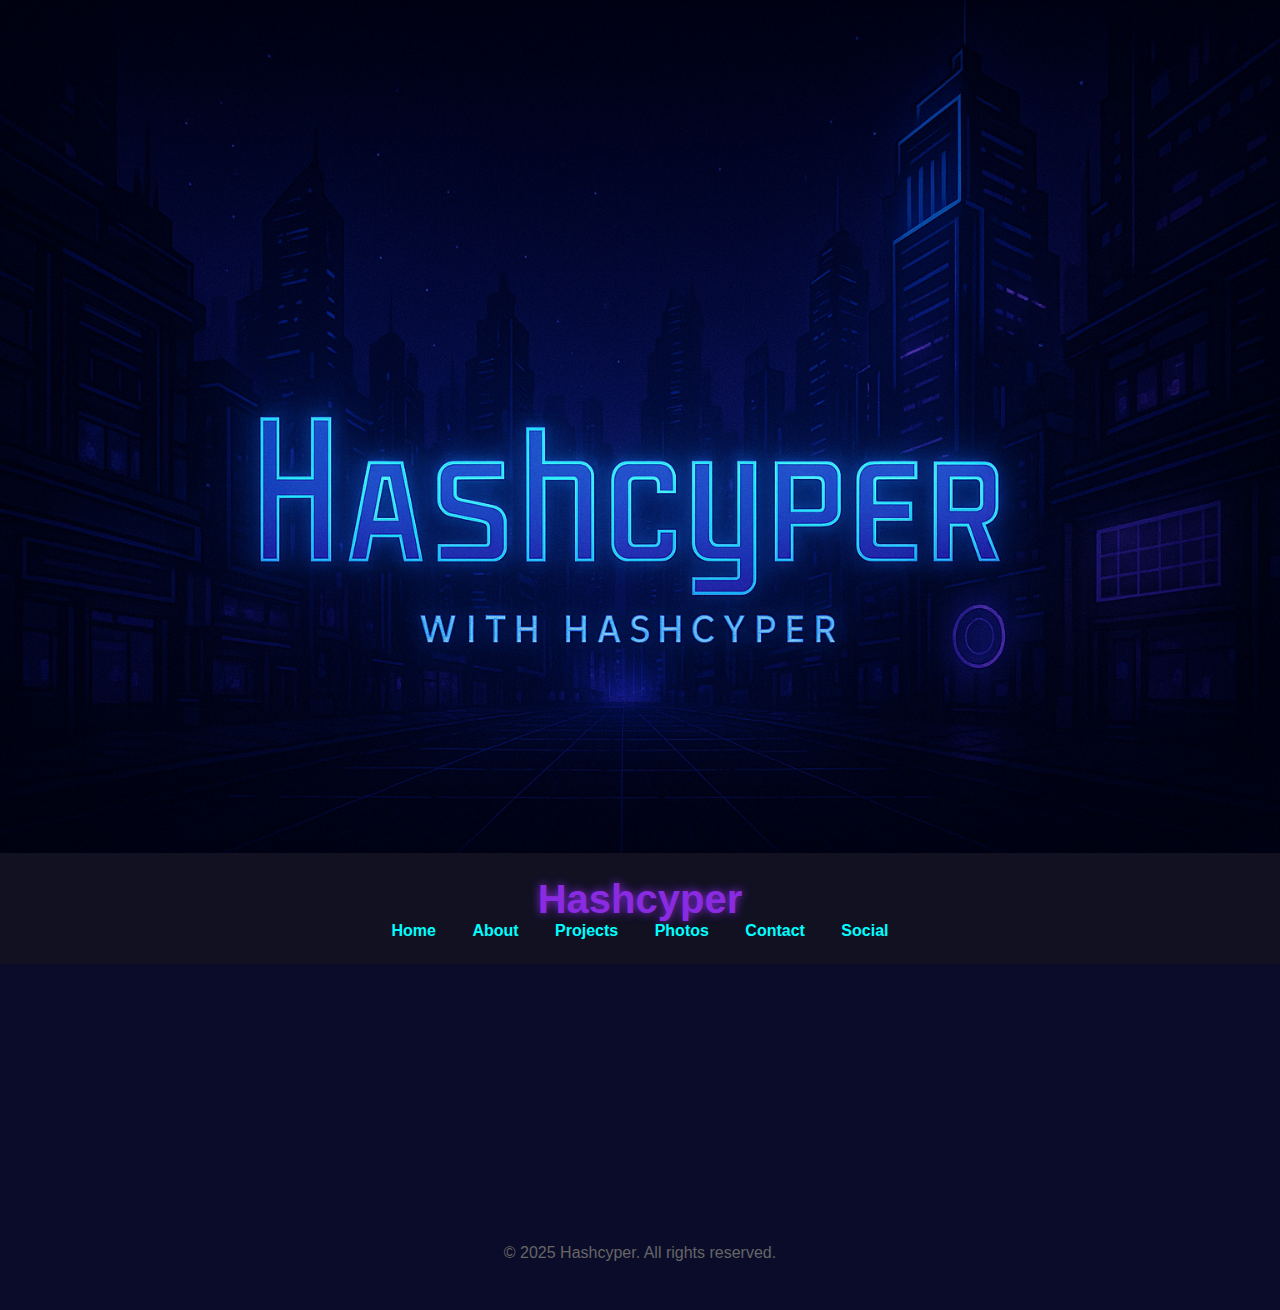
<file: index.html>
<!DOCTYPE html>
<html lang="en">
<head>
    <meta charset="UTF-8" />
    <meta name="viewport" content="width=device-width, initial-scale=1.0"/>
    <title>Hashcyper</title>
    <link rel="stylesheet" href="styles.css"/>
</head>
<body>
    <div class="hero">
        <img src="hero.png" alt="Hashcyper Banner"/>
    </div>
    <header>
        <h1>Hashcyper</h1>
        <nav>
            <a href="index.html">Home</a>
            <a href="about.html">About</a>
            <a href="projects.html">Projects</a>
            <a href="photos.html">Photos</a>
            <a href="contact.html">Contact</a>
            <a href="social.html">Social</a>
        </nav>
    </header>
    <main>
        <section class="neon-card">
            <h2>Welcome to Hashcyper</h2>
            <p>Explore a futuristic world of innovation and tech vibes.</p>
        </section>
    </main>
    <footer>
        <p>© 2025 Hashcyper. All rights reserved.</p>
    </footer>
    <script>
        const observer = new IntersectionObserver(entries => {
            entries.forEach(entry => {
                if (entry.isIntersecting) {
                    entry.target.classList.add('visible');
                }
            });
        }, { threshold: 0.1 });
        document.querySelectorAll('section').forEach(sec => observer.observe(sec));
    </script>
</body>
</html>
</file>
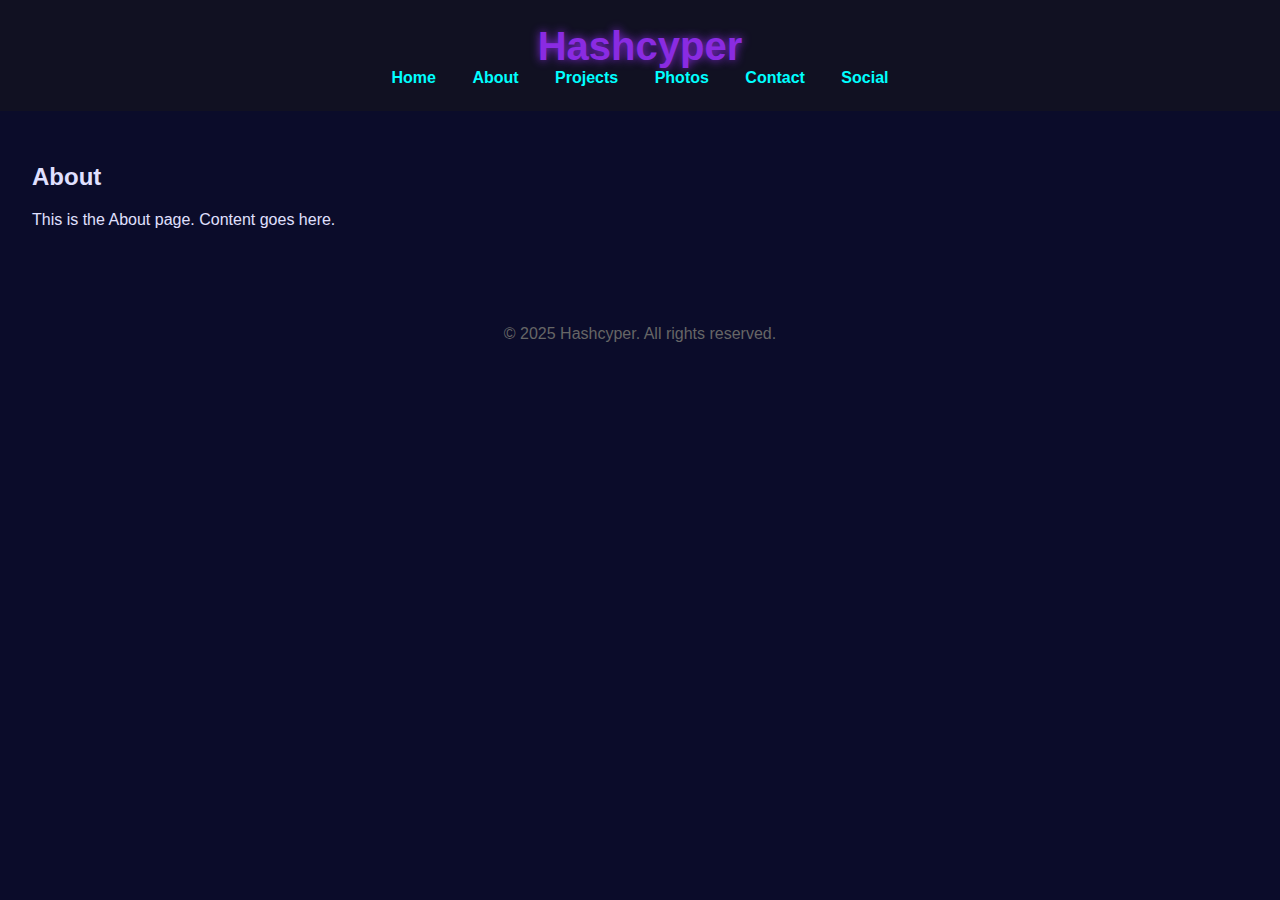
<file: about.html>
<!DOCTYPE html>
<html lang="en">
<head>
    <meta charset="UTF-8">
    <meta name="viewport" content="width=device-width, initial-scale=1.0">
    <title>Hashcyper - About</title>
    <link rel="stylesheet" href="styles.css">
</head>
<body>
    <header>
        <h1>Hashcyper</h1>
        <nav>
            <a href="index.html">Home</a>
            <a href="about.html">About</a>
            <a href="projects.html">Projects</a>
            <a href="photos.html">Photos</a>
            <a href="contact.html">Contact</a>
            <a href="social.html">Social</a>
        </nav>
    </header>
    <main>
        <section>
            <h2>About</h2>
            <p>This is the About page. Content goes here.</p>
        </section>
    </main>
    <footer>
        <p>© 2025 Hashcyper. All rights reserved.</p>
    </footer>
    
<script>
document.addEventListener("DOMContentLoaded", () => {
    const sections = document.querySelectorAll("section");
    const observer = new IntersectionObserver(entries => {
        entries.forEach(entry => {
            if (entry.isIntersecting) {
                entry.target.classList.add("visible");
            }
        });
    }, {
        threshold: 0.1
    });

    sections.forEach(section => observer.observe(section));
});
</script>

</body>
</html>
</file>
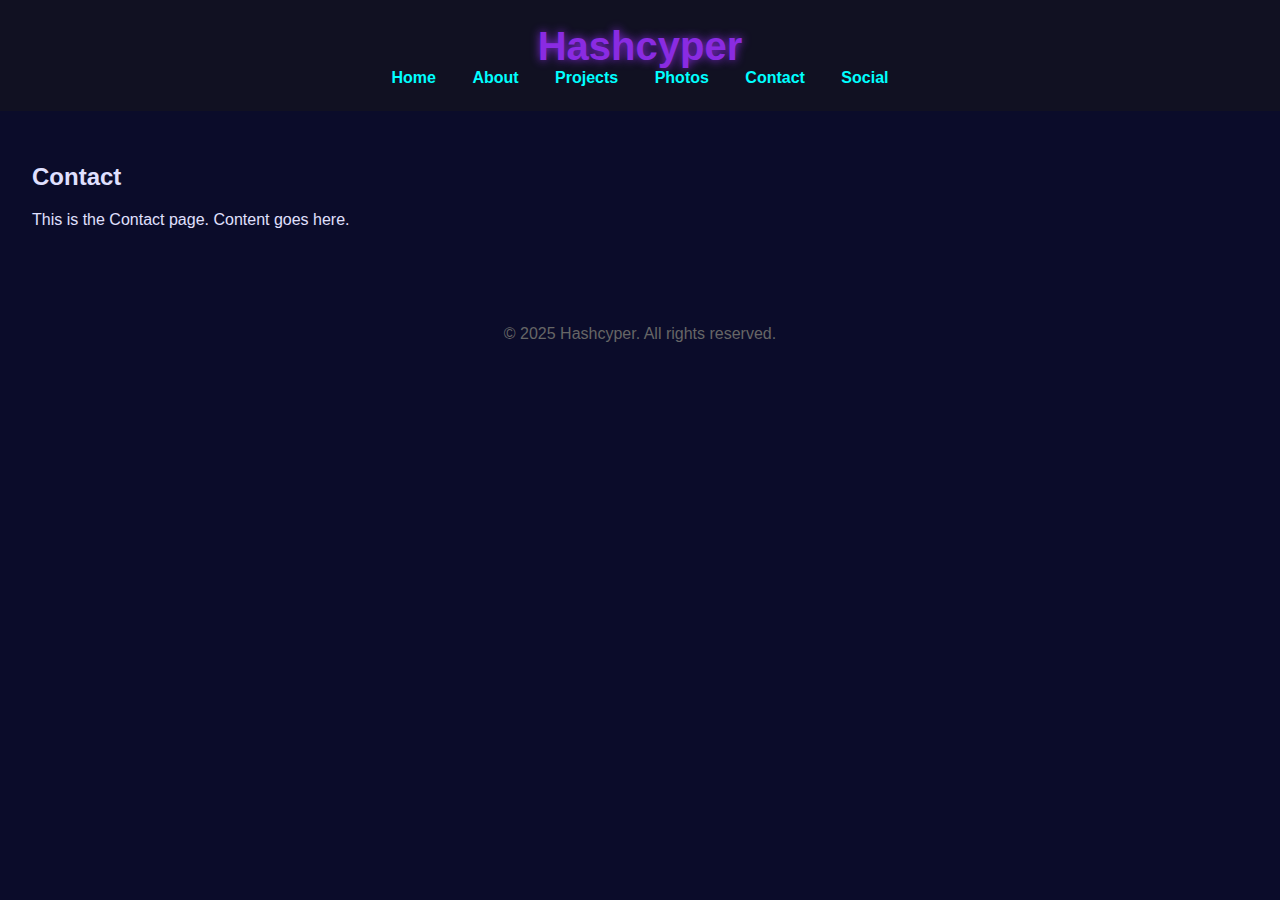
<file: contact.html>
<!DOCTYPE html>
<html lang="en">
<head>
    <meta charset="UTF-8">
    <meta name="viewport" content="width=device-width, initial-scale=1.0">
    <title>Hashcyper - Contact</title>
    <link rel="stylesheet" href="styles.css">
</head>
<body>
    <header>
        <h1>Hashcyper</h1>
        <nav>
            <a href="index.html">Home</a>
            <a href="about.html">About</a>
            <a href="projects.html">Projects</a>
            <a href="photos.html">Photos</a>
            <a href="contact.html">Contact</a>
            <a href="social.html">Social</a>
        </nav>
    </header>
    <main>
        <section>
            <h2>Contact</h2>
            <p>This is the Contact page. Content goes here.</p>
        </section>
    </main>
    <footer>
        <p>© 2025 Hashcyper. All rights reserved.</p>
    </footer>
    
<script>
document.addEventListener("DOMContentLoaded", () => {
    const sections = document.querySelectorAll("section");
    const observer = new IntersectionObserver(entries => {
        entries.forEach(entry => {
            if (entry.isIntersecting) {
                entry.target.classList.add("visible");
            }
        });
    }, {
        threshold: 0.1
    });

    sections.forEach(section => observer.observe(section));
});
</script>

</body>
</html>
</file>
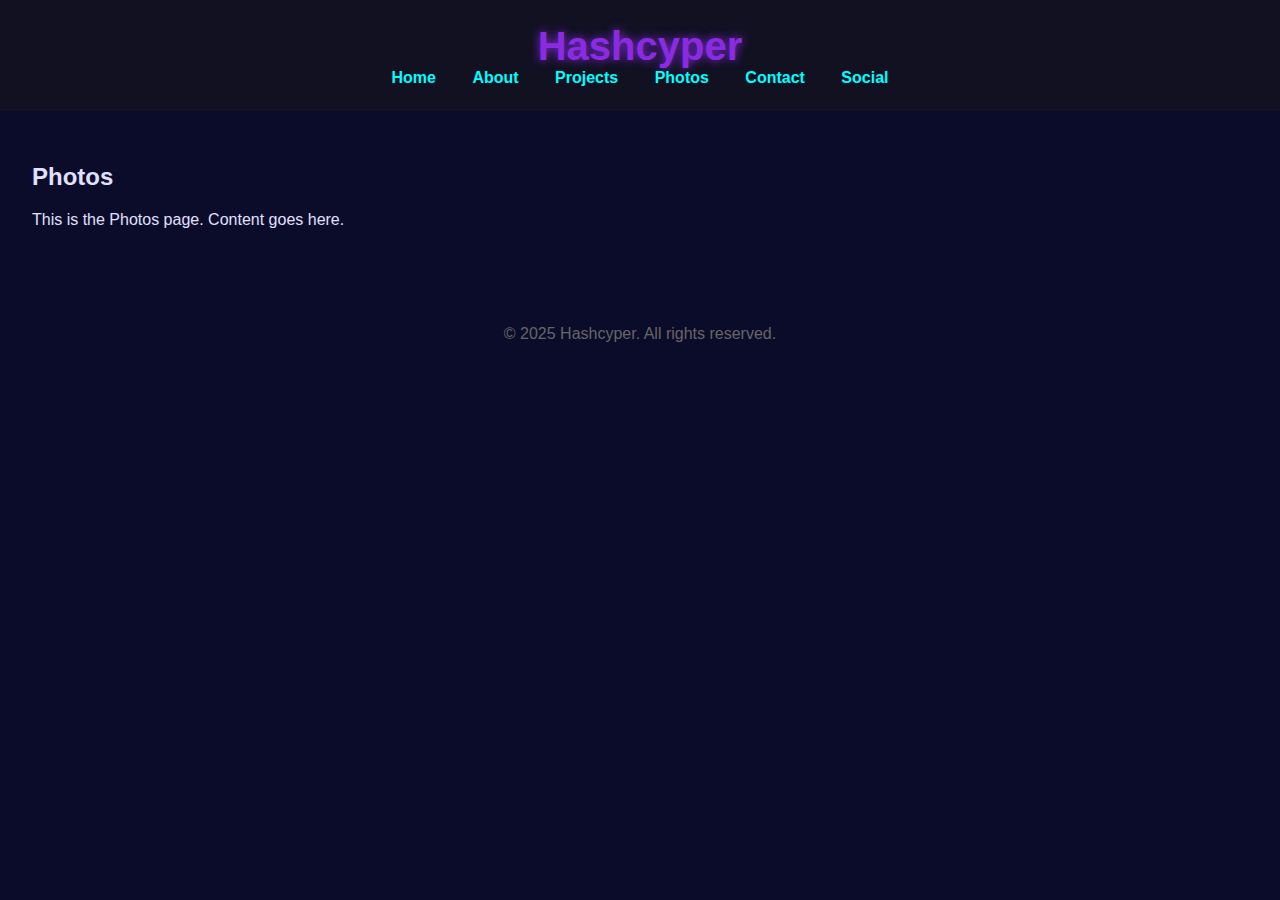
<file: photos.html>
<!DOCTYPE html>
<html lang="en">
<head>
    <meta charset="UTF-8">
    <meta name="viewport" content="width=device-width, initial-scale=1.0">
    <title>Hashcyper - Photos</title>
    <link rel="stylesheet" href="styles.css">
</head>
<body>
    <header>
        <h1>Hashcyper</h1>
        <nav>
            <a href="index.html">Home</a>
            <a href="about.html">About</a>
            <a href="projects.html">Projects</a>
            <a href="photos.html">Photos</a>
            <a href="contact.html">Contact</a>
            <a href="social.html">Social</a>
        </nav>
    </header>
    <main>
        <section>
            <h2>Photos</h2>
            <p>This is the Photos page. Content goes here.</p>
        </section>
    </main>
    <footer>
        <p>© 2025 Hashcyper. All rights reserved.</p>
    </footer>
    
<script>
document.addEventListener("DOMContentLoaded", () => {
    const sections = document.querySelectorAll("section");
    const observer = new IntersectionObserver(entries => {
        entries.forEach(entry => {
            if (entry.isIntersecting) {
                entry.target.classList.add("visible");
            }
        });
    }, {
        threshold: 0.1
    });

    sections.forEach(section => observer.observe(section));
});
</script>

</body>
</html>
</file>
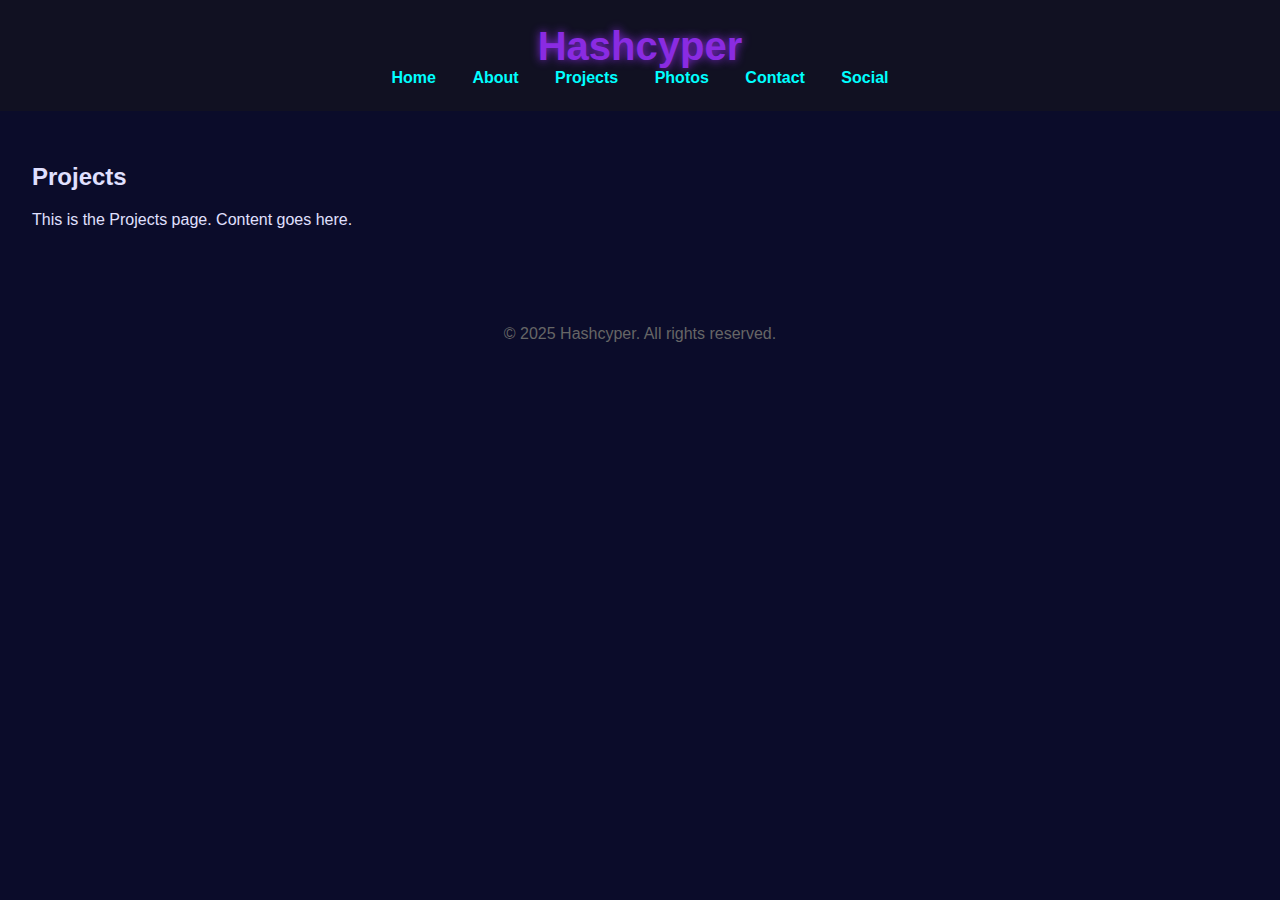
<file: projects.html>
<!DOCTYPE html>
<html lang="en">
<head>
    <meta charset="UTF-8">
    <meta name="viewport" content="width=device-width, initial-scale=1.0">
    <title>Hashcyper - Projects</title>
    <link rel="stylesheet" href="styles.css">
</head>
<body>
    <header>
        <h1>Hashcyper</h1>
        <nav>
            <a href="index.html">Home</a>
            <a href="about.html">About</a>
            <a href="projects.html">Projects</a>
            <a href="photos.html">Photos</a>
            <a href="contact.html">Contact</a>
            <a href="social.html">Social</a>
        </nav>
    </header>
    <main>
        <section>
            <h2>Projects</h2>
            <p>This is the Projects page. Content goes here.</p>
        </section>
    </main>
    <footer>
        <p>© 2025 Hashcyper. All rights reserved.</p>
    </footer>
    
<script>
document.addEventListener("DOMContentLoaded", () => {
    const sections = document.querySelectorAll("section");
    const observer = new IntersectionObserver(entries => {
        entries.forEach(entry => {
            if (entry.isIntersecting) {
                entry.target.classList.add("visible");
            }
        });
    }, {
        threshold: 0.1
    });

    sections.forEach(section => observer.observe(section));
});
</script>

</body>
</html>
</file>
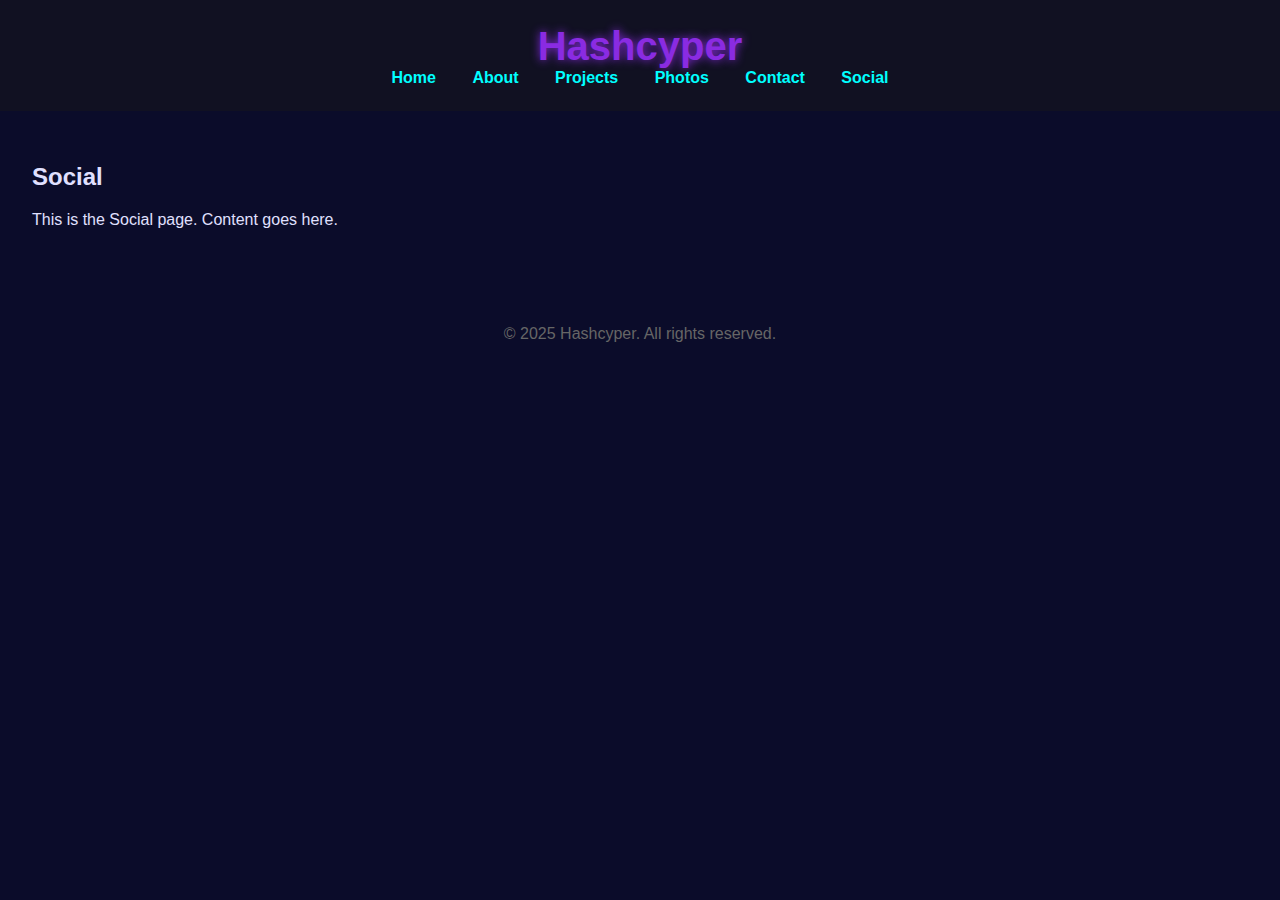
<file: social.html>
<!DOCTYPE html>
<html lang="en">
<head>
    <meta charset="UTF-8">
    <meta name="viewport" content="width=device-width, initial-scale=1.0">
    <title>Hashcyper - Social</title>
    <link rel="stylesheet" href="styles.css">
</head>
<body>
    <header>
        <h1>Hashcyper</h1>
        <nav>
            <a href="index.html">Home</a>
            <a href="about.html">About</a>
            <a href="projects.html">Projects</a>
            <a href="photos.html">Photos</a>
            <a href="contact.html">Contact</a>
            <a href="social.html">Social</a>
        </nav>
    </header>
    <main>
        <section>
            <h2>Social</h2>
            <p>This is the Social page. Content goes here.</p>
        </section>
    </main>
    <footer>
        <p>© 2025 Hashcyper. All rights reserved.</p>
    </footer>
    
<script>
document.addEventListener("DOMContentLoaded", () => {
    const sections = document.querySelectorAll("section");
    const observer = new IntersectionObserver(entries => {
        entries.forEach(entry => {
            if (entry.isIntersecting) {
                entry.target.classList.add("visible");
            }
        });
    }, {
        threshold: 0.1
    });

    sections.forEach(section => observer.observe(section));
});
</script>

</body>
</html>
</file>
<file: styles.css>
body {
    margin: 0;
    font-family: 'Orbitron', sans-serif;
    background: #0b0c2a;
    color: #e0e0ff;
}
.hero img {
    width: 100%;
    display: block;
    height: auto;
}
header {
    background: #111122;
    padding: 1.5em 0;
    text-align: center;
}
header h1 {
    color: #8a2be2;
    font-size: 2.5em;
    margin: 0;
    text-shadow: 0 0 10px #8a2be2;
}
nav a {
    margin: 0 1em;
    color: #00ffff;
    text-decoration: none;
    font-weight: bold;
    position: relative;
}
nav a::after {
    content: '';
    position: absolute;
    width: 0;
    height: 2px;
    background: #00ffff;
    bottom: -4px;
    left: 0;
    transition: width 0.3s ease;
}
nav a:hover::after {
    width: 100%;
}
main {
    padding: 2em;
}
.neon-card {
    background: rgba(255, 255, 255, 0.05);
    border: 1px solid rgba(0, 255, 255, 0.2);
    padding: 2em;
    border-radius: 1em;
    box-shadow: 0 0 20px rgba(0, 255, 255, 0.3);
    transition: transform 0.5s;
    transform: translateY(40px);
    opacity: 0;
}
.neon-card.visible {
    transform: translateY(0);
    opacity: 1;
}
footer {
    text-align: center;
    padding: 2em;
    color: #666;
}
</file>
